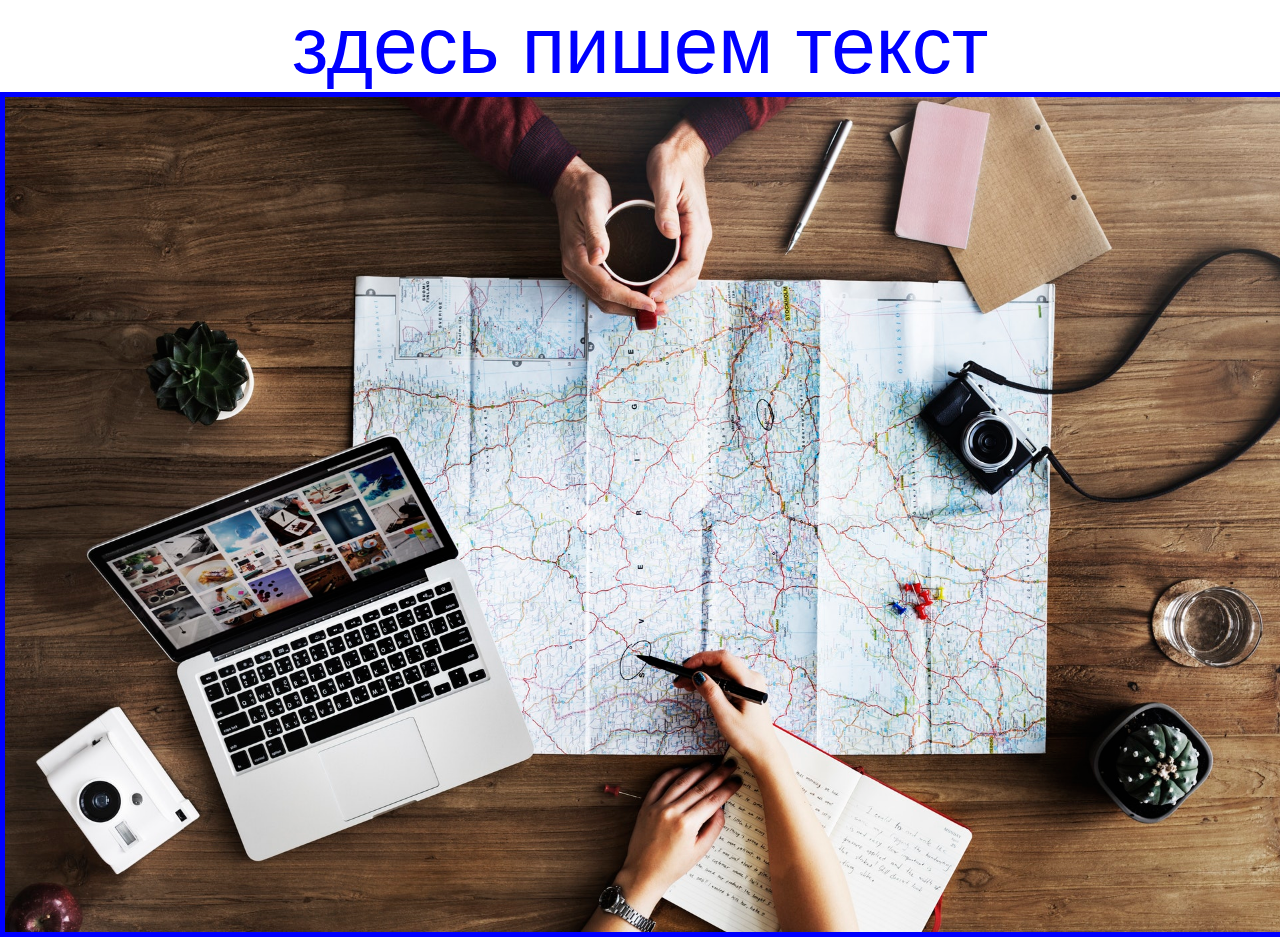
<file: part_1/blog/index.html>
<!DOCTYPE html>
<html lang="en">
<head>
	<meta charset="UTF-8">
	<title>первый блог</title>
	<style>
	     *{
	     	margin: 0;
	     	padding: 0;
	     }
		p{
			color: blue;
			font-size: 80px;
			font-family: Arial;
			text-align: center;
		}
		img{
			max-width: 100%;
			border: 5px solid blue;

		}
	</style>
</head>
<body>
	<p>здесь пишем текст</p>
	<img src="img/img1.jpeg" alt="">
</body>
</html>
</file>
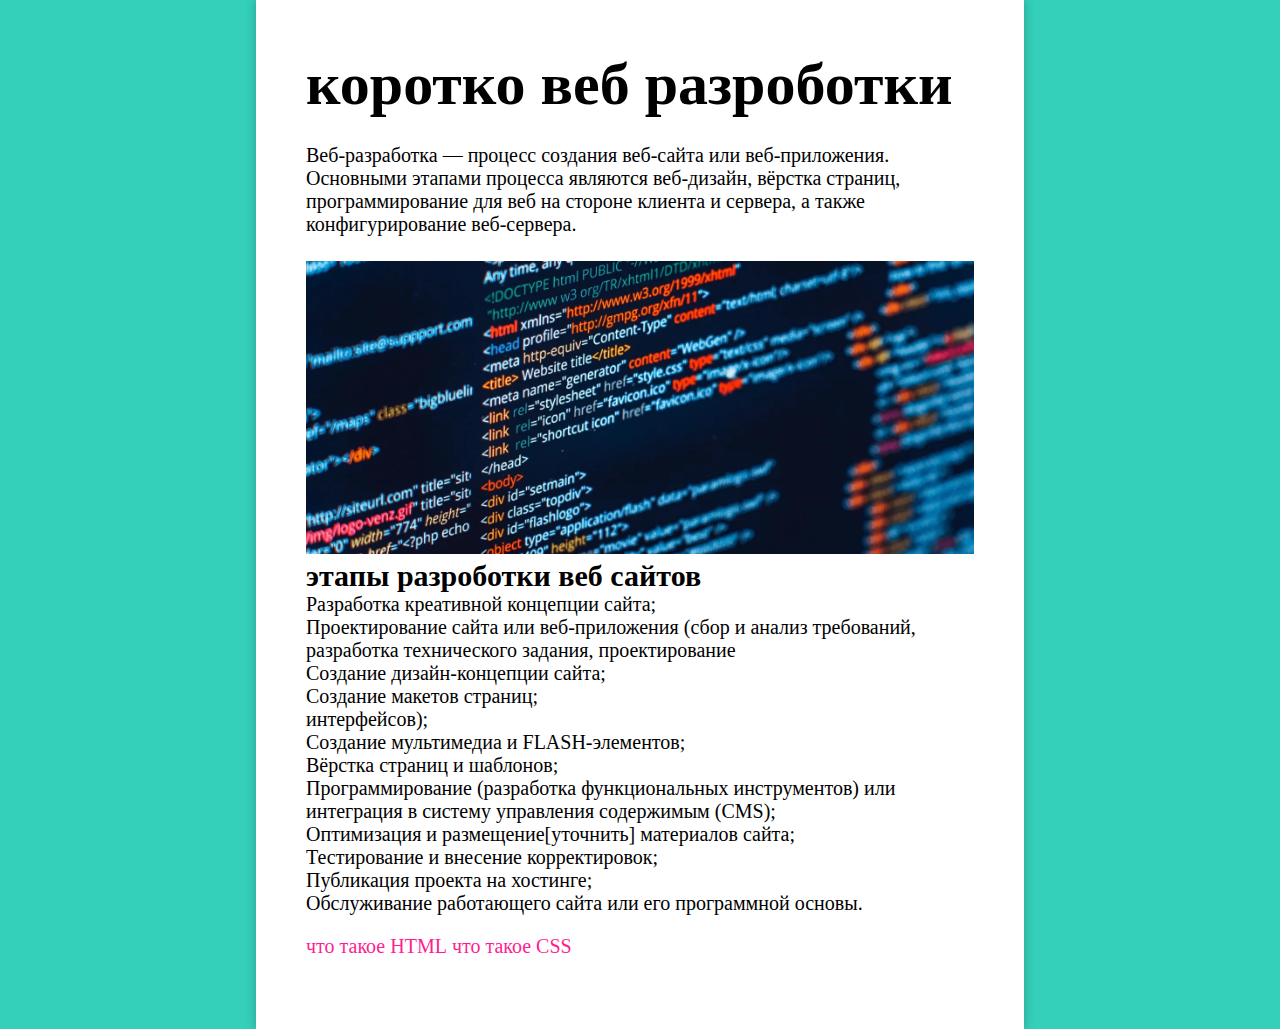
<file: part_1/lesson _4/index.html>
<!DOCTYPE html>
<html lang="en">
<head>
	<meta charset="UTF-8">
	<title>Document</title>
	<link rel="stylesheet" type="text/css" href="main.css">
</head>
<body>
	<div>
			<h1>коротко веб разроботки</h1>
		<p>Веб-разработка — процесс создания веб-сайта или веб-приложения. Основными этапами процесса являются веб-дизайн, вёрстка страниц, программирование для веб на стороне клиента и сервера, а также конфигурирование веб-сервера.</p>
		<img src="img/web-development-university-worcester-course-page-header (1).webp" alt="">
		<h2>этапы разроботки веб сайтов</h2>
			<ul>
				<li>Разработка креативной концепции сайта;
			    <li>Проектирование сайта или веб-приложения (сбор и анализ требований, разработка технического задания, проектирование 
		        <li>Создание дизайн-концепции сайта;
		        <li>Создание макетов страниц;</li>
				интерфейсов);
		        <li>Создание мультимедиа и FLASH-элементов;</li>
		        <li>Вёрстка страниц и шаблонов;</li>
		        <li>Программирование (разработка функциональных инструментов) или интеграция в систему управления содержимым (CMS);</li>
		        <li>Оптимизация и размещение[уточнить] материалов сайта;</li>
		        <li>Тестирование и внесение корректировок;</li>
		        <li>Публикация проекта на хостинге;</li>
		        <li>Обслуживание работающего сайта или его программной основы.</li>
			</ul>
			<a href="page.html">что такое HTML</a>
			<a href="css.html">что такое CSS</a>
	</div>
</body>
</html>
</file>
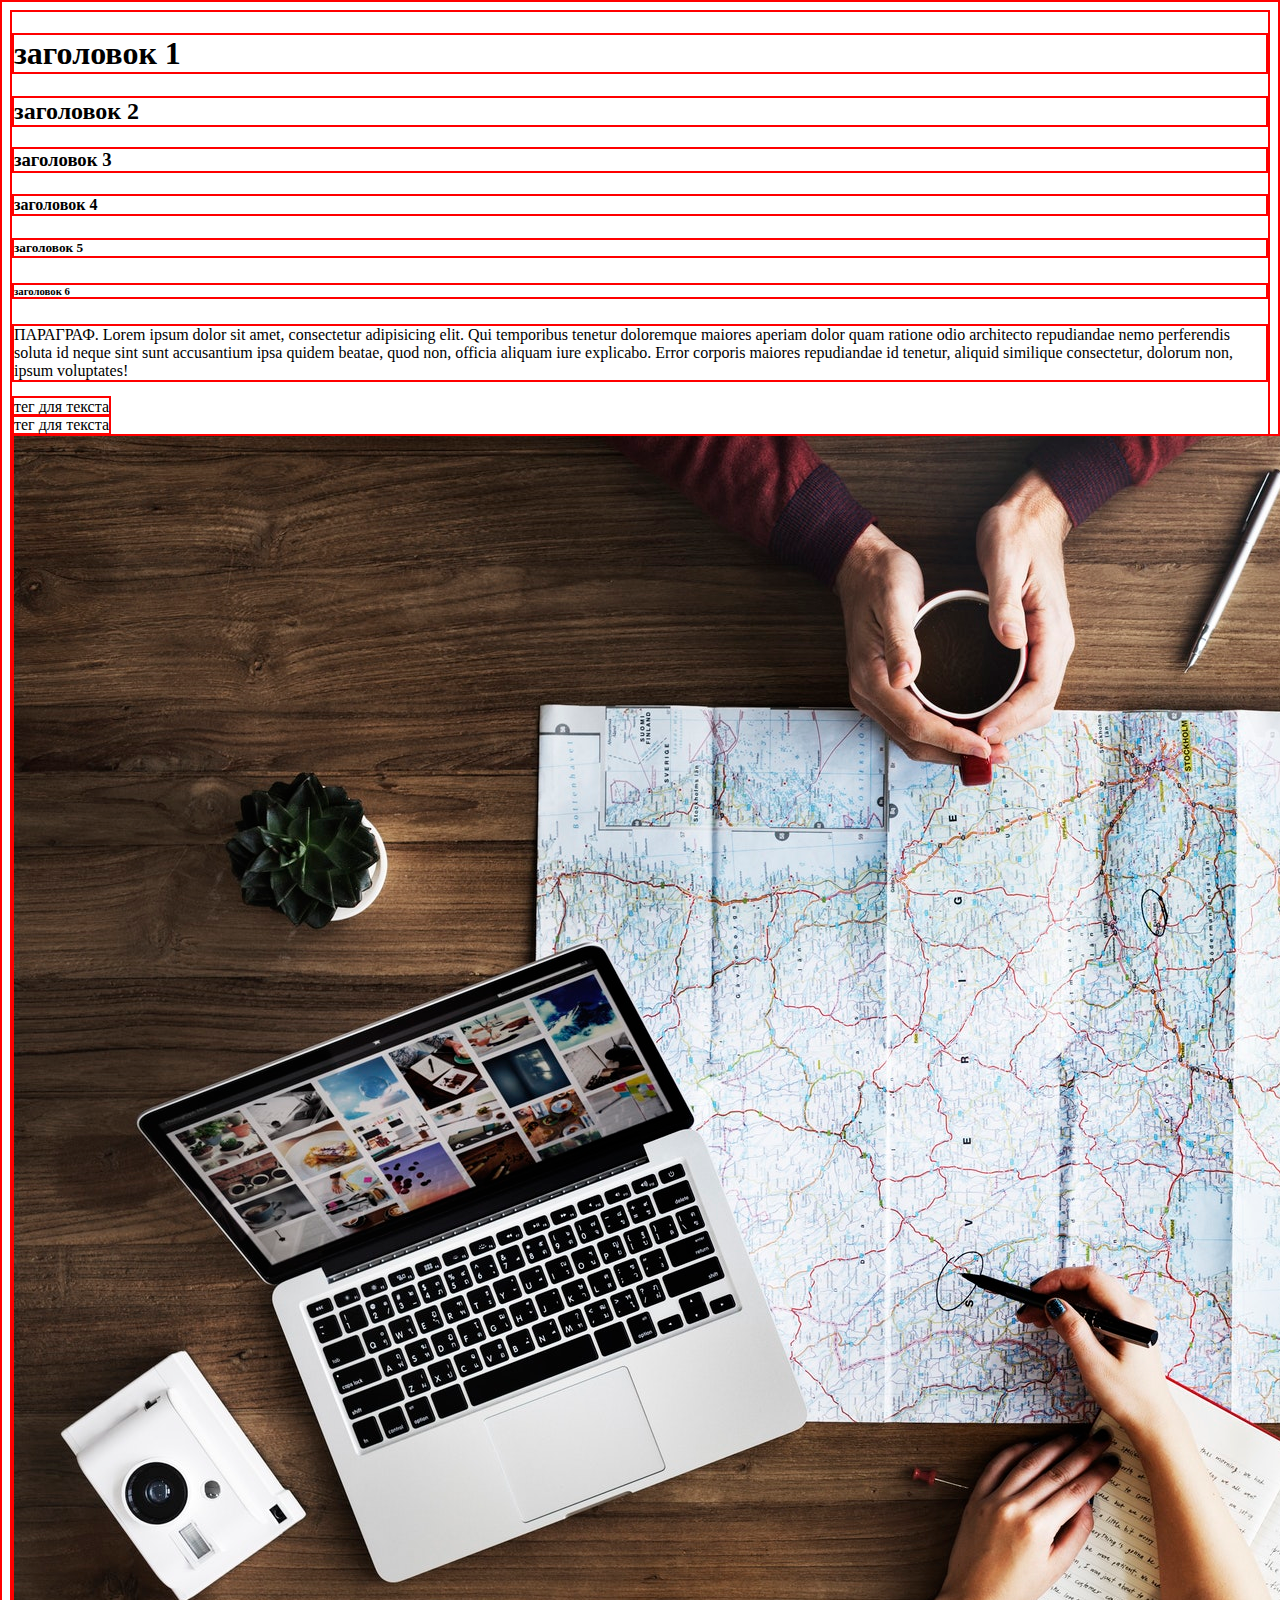
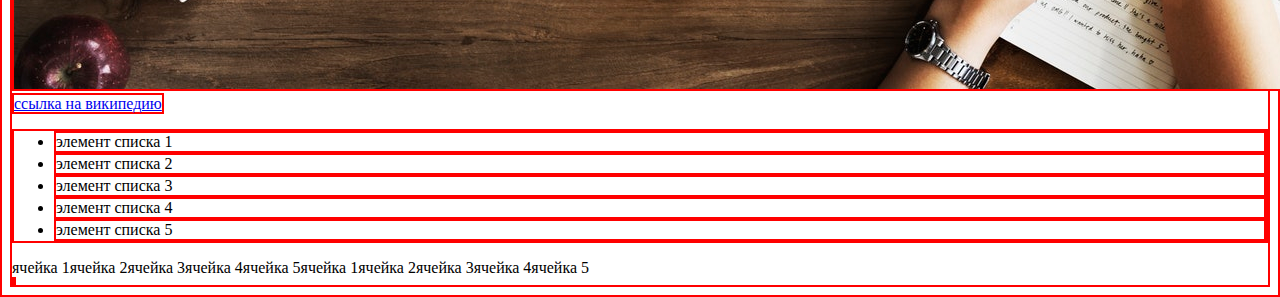
<file: part_1/примеров тегов/teg/index.html>
<!DOCTYPE html>
<html lang="en">
<head>
	<meta charset="UTF-8">
	<title>первый блог</title>
<style>
      *{
      	 border: 2px solid red;
       }
</style>
</body>
<h1>заголовок 1</h1>
<h2>заголовок 2</h2>
<h3>заголовок 3</h3>
<h4>заголовок 4</h4>
<h5>заголовок 5</h5>
<h6>заголовок 6</h6>
<p>ПАРАГРАФ. Lorem ipsum dolor sit amet, consectetur adipisicing elit. Qui temporibus tenetur doloremque maiores aperiam dolor quam ratione odio architecto repudiandae nemo perferendis soluta id neque sint sunt accusantium ipsa quidem beatae, quod non, officia aliquam iure explicabo. Error corporis maiores repudiandae id tenetur, aliquid similique consectetur, dolorum non, ipsum voluptates!</p>
<span>тег для текста</span>
<br>
<span>тег для текста</span>
<br>
<img src="img/img1.jpeg" alt="200px"auto">
<a href="https://ru.wikipedia.org/wiki/%D0%97%D0%B0%D0%B3%D0%BB%D0%B0%D0%B2%D0%BD%D0%B0%D1%8F_%D1%81%D1%82%D1%80%D0%B0%D0%BD%D0%B8%D1%86%D0%B0">ссылка на википедию</a>
<ul>
	<li>элемент списка 1</li>
	<li>элемент списка 2</li>
	<li>элемент списка 3</li>
	<li>элемент списка 4</li>
	<li>элемент списка 5</li>
</ul>
<table>
	<tr>
	<tr>ячейка 1</tr>
	<tr>ячейка 2</tr>
	<tr>ячейка 3</tr>
	<tr>ячейка 4</tr>
	<tr>ячейка 5</tr>
</tr>
<tr>
	<tr>ячейка 1</tr>
	<tr>ячейка 2</tr>
	<tr>ячейка 3</tr>
	<tr>ячейка 4</tr>
	<tr>ячейка 5</tr>
</tr>
</table>
<table>
</body>
</html>
</file>
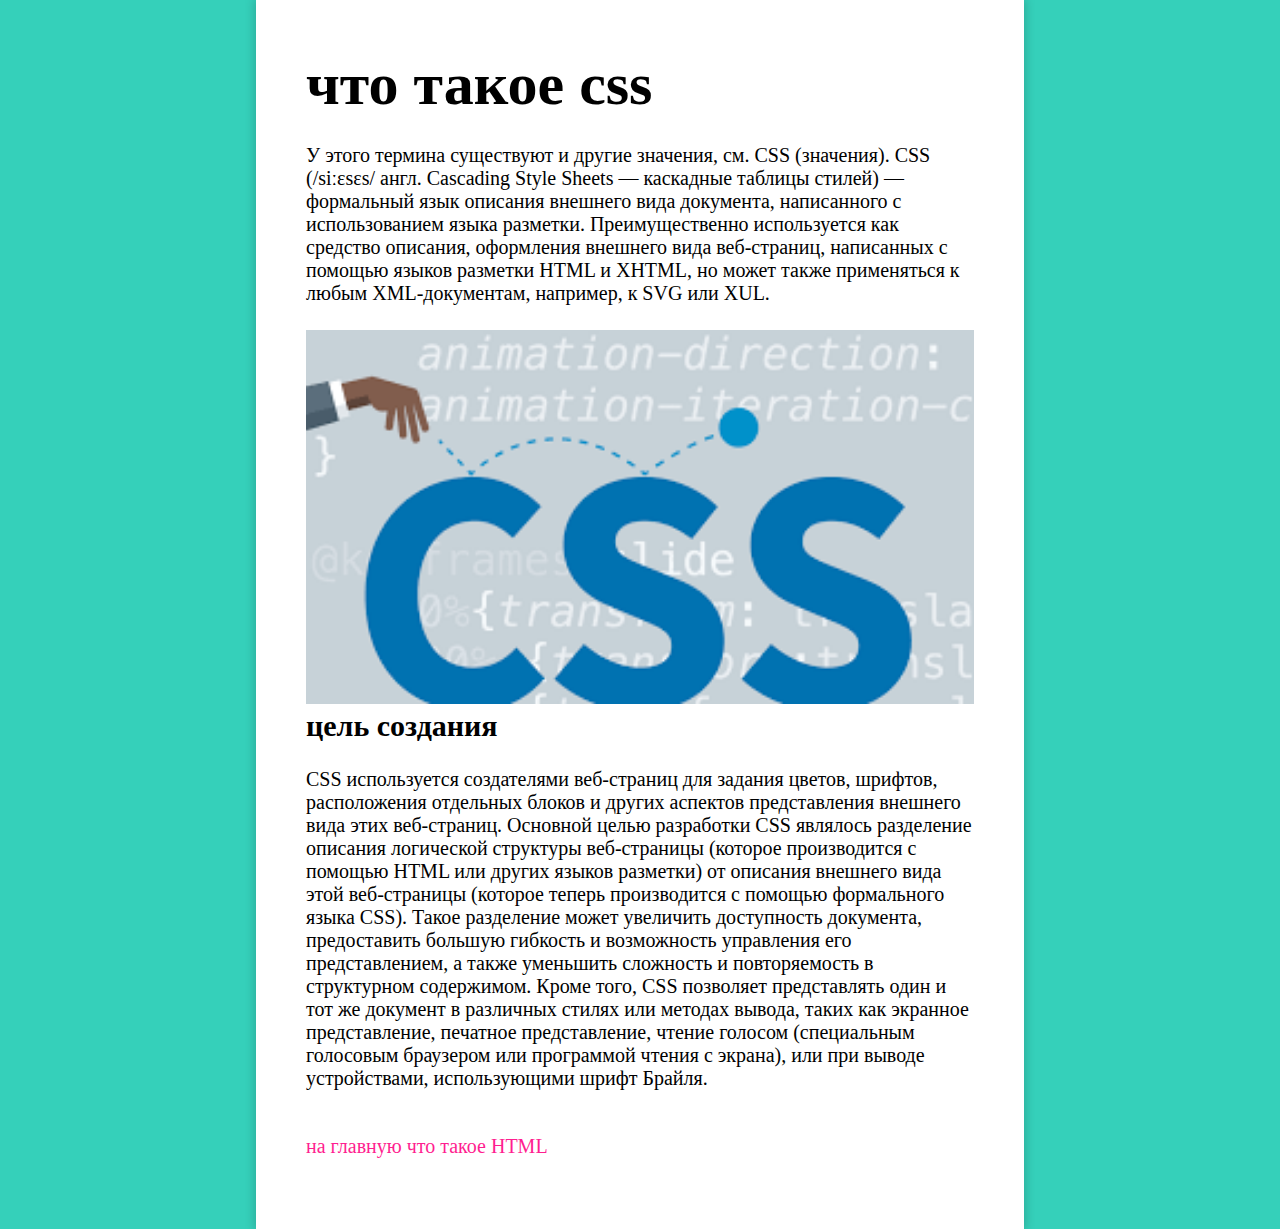
<file: part_1/lesson _4/css.html>
<!DOCTYPE html>
<html lang="en">
<head>
	<meta charset="UTF-8">
	<title>Document</title>
	<link rel="stylesheet" type="text/css" href="main.css">
</head>
<body>
	<div>
			<h1>что такое css</h1>
		<p>У этого термина существуют и другие значения, см. CSS (значения).
CSS (/siːɛsɛs/ англ. Cascading Style Sheets — каскадные таблицы стилей) — формальный язык описания внешнего вида документа, написанного с использованием языка разметки.
Преимущественно используется как средство описания, оформления внешнего вида веб-страниц, написанных с помощью языков разметки HTML и XHTML, но может также применяться к любым XML-документам, например, к SVG или XUL.</p>
		<img src="img/lll.png" alt="">
		<h2>цель создания</h2>
			<p>CSS используется создателями веб-страниц для задания цветов, шрифтов, расположения отдельных блоков и других аспектов представления внешнего вида этих веб-страниц. Основной целью разработки CSS являлось разделение описания логической структуры веб-страницы (которое производится с помощью HTML или других языков разметки) от описания внешнего вида этой веб-страницы (которое теперь производится с помощью формального языка CSS). Такое разделение может увеличить доступность документа, предоставить большую гибкость и возможность управления его представлением, а также уменьшить сложность и повторяемость в структурном содержимом. Кроме того, CSS позволяет представлять один и тот же документ в различных стилях или методах вывода, таких как экранное представление, печатное представление, чтение голосом (специальным голосовым браузером или программой чтения с экрана), или при выводе устройствами, использующими шрифт Брайля.</p>
			<a href="index.html">на главную</a>
			<a href="page.html">что такое HTML</a>
	</div>
</body>
</html>
</file>
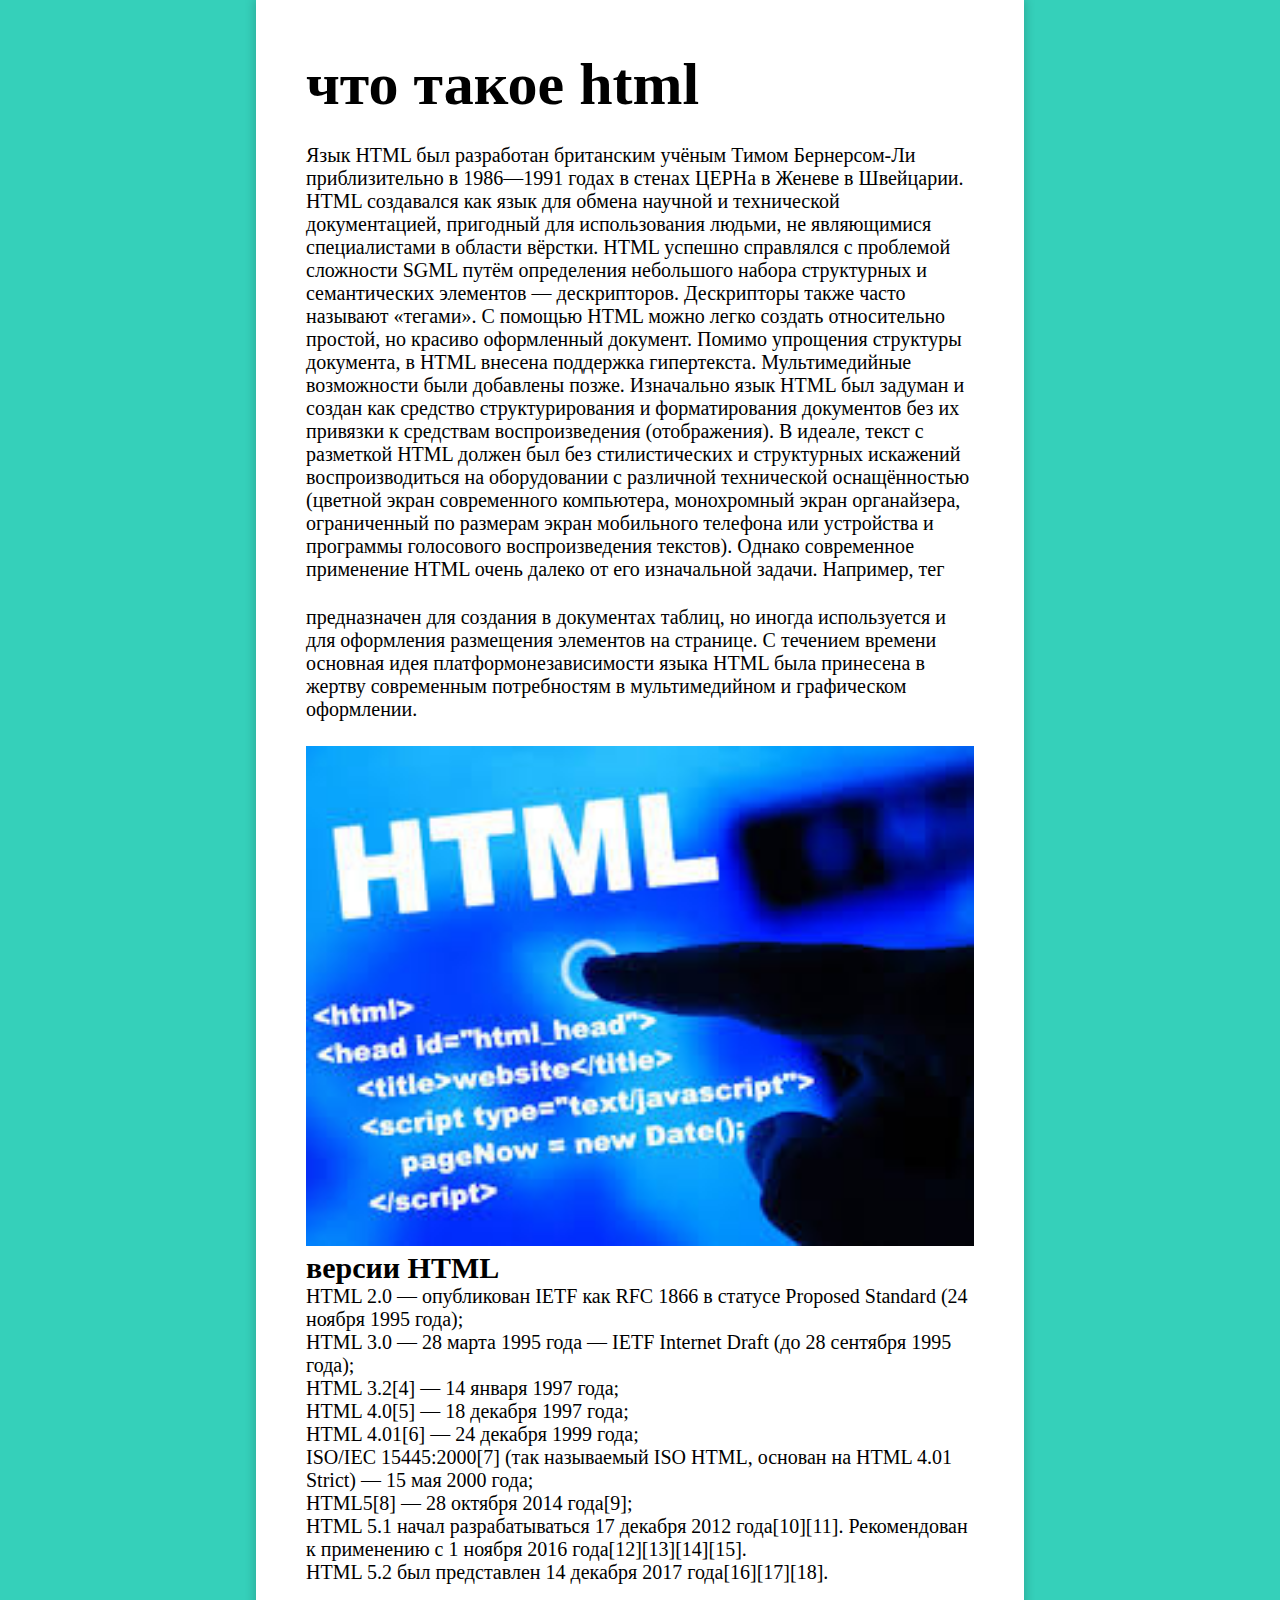
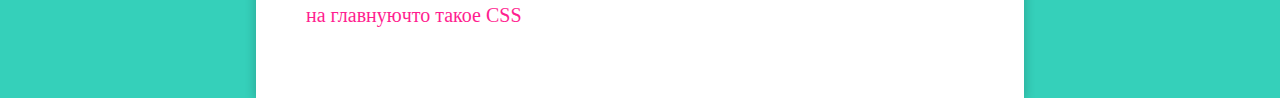
<file: part_1/lesson _4/page.html>
<!DOCTYPE html>
<html lang="en">
<head>
	<meta charset="UTF-8">
	<title>Document</title>
	<link rel="stylesheet" type="text/css" href="main.css">
</head>
<body>
	<div>
			<h1>что такое html</h1>
		<p>Язык HTML был разработан британским учёным Тимом Бернерсом-Ли приблизительно в 1986—1991 годах в стенах ЦЕРНа в Женеве в Швейцарии. HTML создавался как язык для обмена научной и технической документацией, пригодный для использования людьми, не являющимися специалистами в области вёрстки. HTML успешно справлялся с проблемой сложности SGML путём определения небольшого набора структурных и семантических элементов — дескрипторов. Дескрипторы также часто называют «тегами». С помощью HTML можно легко создать относительно простой, но красиво оформленный документ. Помимо упрощения структуры документа, в HTML внесена поддержка гипертекста. Мультимедийные возможности были добавлены позже.

Изначально язык HTML был задуман и создан как средство структурирования и форматирования документов без их привязки к средствам воспроизведения (отображения). В идеале, текст с разметкой HTML должен был без стилистических и структурных искажений воспроизводиться на оборудовании с различной технической оснащённостью (цветной экран современного компьютера, монохромный экран органайзера, ограниченный по размерам экран мобильного телефона или устройства и программы голосового воспроизведения текстов). Однако современное применение HTML очень далеко от его изначальной задачи. Например, тег <table> предназначен для создания в документах таблиц, но иногда используется и для оформления размещения элементов на странице. С течением времени основная идея платформонезависимости языка HTML была принесена в жертву современным потребностям в мультимедийном и графическом оформлении.</p>
		<img src="img/Без названия.jpg2.jpg" alt="">
		<h2>версии HTML</h2>
			<ul>
				<li>HTML 2.0 — опубликован IETF как RFC 1866 в статусе Proposed Standard (24 ноября 1995 года);
			    <li>HTML 3.0 — 28 марта 1995 года — IETF Internet Draft (до 28 сентября 1995 года);
		        <li>HTML 3.2[4] — 14 января 1997 года;
		        <li>HTML 4.0[5] — 18 декабря 1997 года;</li>
		        <li>HTML 4.01[6] — 24 декабря 1999 года;</li>
		        <li>ISO/IEC 15445:2000[7] (так называемый ISO HTML, основан на HTML 4.01 Strict) — 15 мая 2000 года;</li>
		        <li>HTML5[8] — 28 октября 2014 года[9];</li>
		        <li>HTML 5.1 начал разрабатываться 17 декабря 2012 года[10][11]. Рекомендован к применению с 1 ноября 2016 года[12][13][14][15].</li>
		        <li>HTML 5.2 был представлен 14 декабря 2017 года[16][17][18].</li>
			</ul>
			<a href="index.html">на главную</a>
			<a href="css.html">что такое CSS</a>
	</div>
</body>
</html>
</file>
<file: part_1/lesson _4/main.css>
*{
	padding: 0;
	margin: 0;
	box-sizing: border-box;
}
body{
	font-size: 20px;
	background-color: #35d0ba;
	color: #000;
}
p{
	margin: 25px 0;
}	
h1{
	font-size: 60px;
}	
div{
	width: 60%;
	margin: auto;
	padding: 50px;
	background-color: #fff;
	box-shadow: 0 0 10px 1px rgba(0,0,0,0.2)
}	
img{
	width: 100%;
	height: auto;
}		
a{
	text-decoration: none;
	color: #ff1e90;
	display: block;
	margin: 20px 0;
	display: inline-block;
	border-bottom: 1px solid transparent;
	transition: 0,2s ease-in;
}		
a:hover{
	border-bottom: 1px solid #ff1e90;
}
ul li{
	list-style: none;
	font-style: 18px;
	font-sizes
}
</file>
